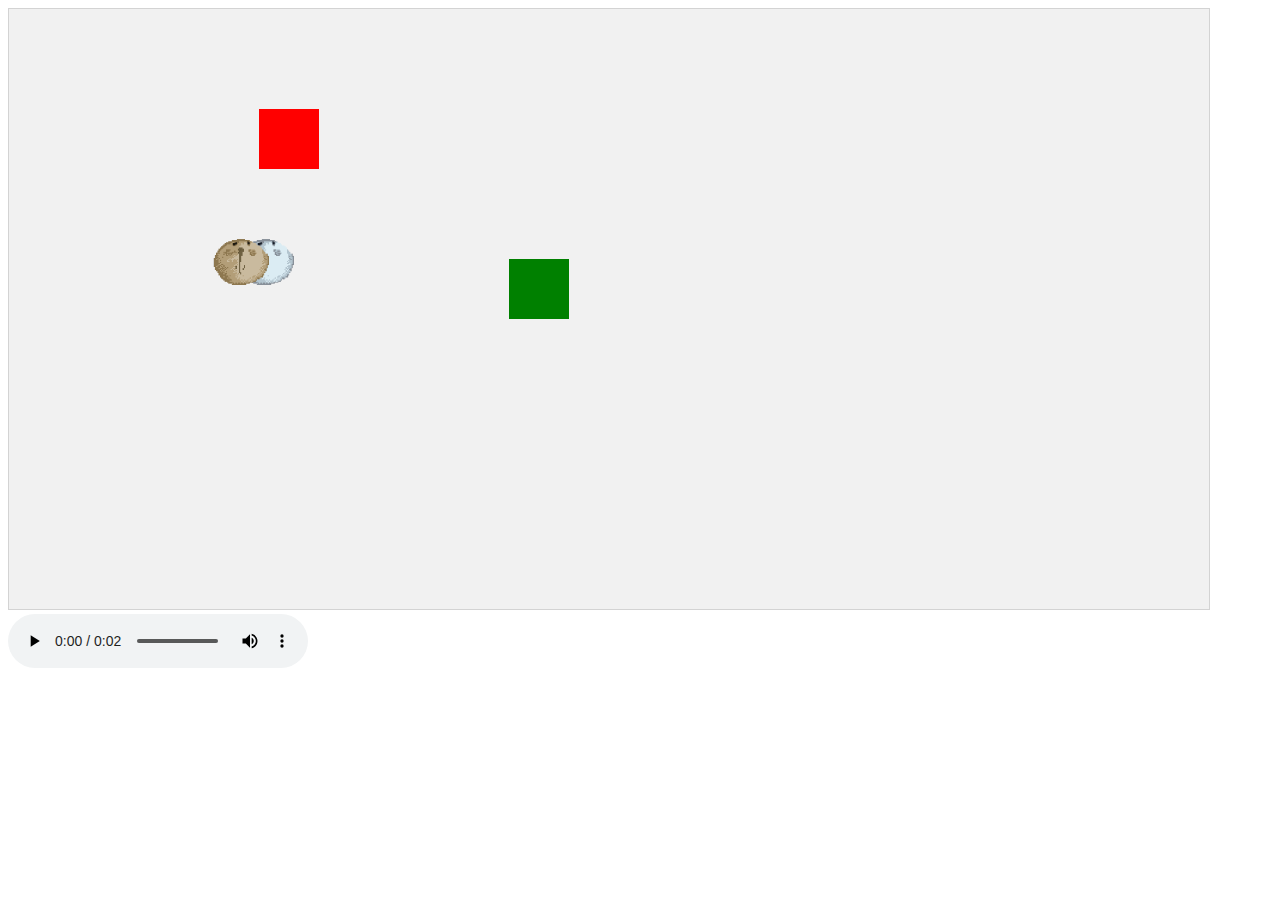
<file: index.html>
<!DOCTYPE html>
<html>
<head>
<meta name="viewport" content="width=device-width, initial-scale=1.0"/>
<style>
canvas {
    border:1px solid #d3d3d3;
    background-color: #f1f1f1;
}
</style>
<script src="js\script.js"></script>
</head>
<body onload="startGame()">
  <audio controls autoplay>
		<source src="audio\audio1.mp3" type="audio/mp3">
		Your browser does not support the audio element.
	</audio>

</body>
</html>
</file>
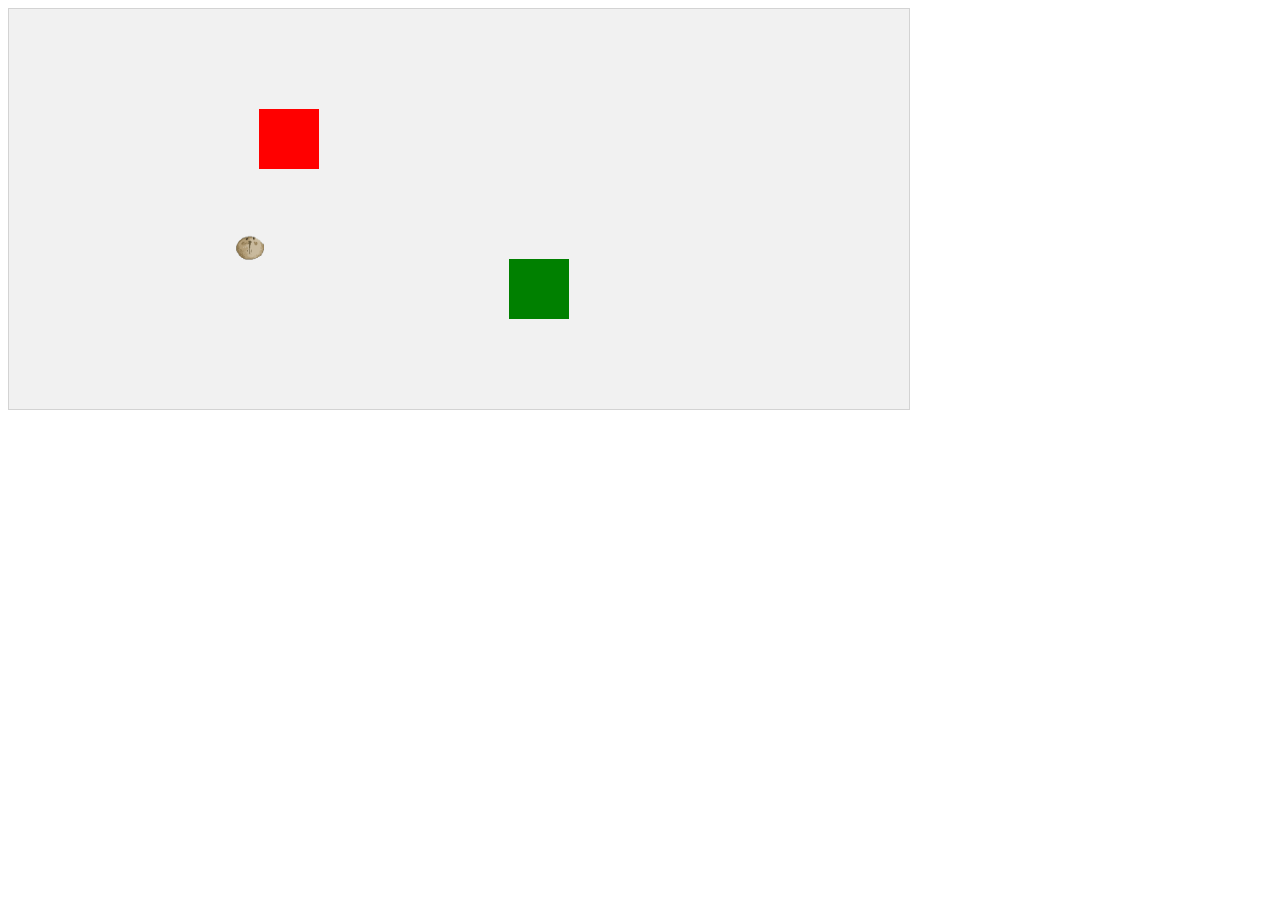
<file: ug.html>
<!DOCTYPE html>
<html>
<head>
<meta name="viewport" content="width=device-width, initial-scale=1.0"/>
<style>
canvas {
    border:1px solid #d3d3d3;
    background-color: #f1f1f1;
}
</style>
</head>
<body onload="startGame()">

<script>
var myGamePiece;
var myGamePiece1;
var myObstacle;
var myObstacle1;

function startGame() {
    myGamePiece = new component(30, 30, "img/hamster.png", 225, 225, "image");
    myGamePiece1 = new component(30, 30, "img/hamster2.png", 225, 225, "image");
    myObstacle = new component(60, 60, "red", 250, 100);
    myObstacle1 = new component(60, 60, "green", 500, 250);
    myGameArea.start();
}

var myGameArea = {
    canvas : document.createElement("canvas"),
    start : function() {
        this.canvas.width = 900;
        this.canvas.height = 400;
        this.context = this.canvas.getContext("2d");
        document.body.insertBefore(this.canvas, document.body.childNodes[0]);
        this.frameNo = 0;
        this.interval = setInterval(updateGameArea, 20);
        window.addEventListener('keydown', function (e) {
            e.preventDefault();
            myGameArea.keys = (myGameArea.keys || []);
            myGameArea.keys[e.keyCode] = (e.type == "keydown");
        })
        window.addEventListener('keyup', function (e) {
            myGameArea.keys[e.keyCode] = (e.type == "keydown");
        })
    },
    stop : function() {
        clearInterval(this.interval);
    },
    clear : function() {
        this.context.clearRect(0, 0, this.canvas.width, this.canvas.height);
    },
      stop : function() {
    clearInterval(this.interval);
  }
}

function component(width, height, color, x, y, type) {

    this.type = type;
    if (type == "image") {
    this.image = new Image();
    this.image.src = color;
  }

    this.width = width;
    this.height = height;
    this.speedX = 0;
    this.speedY = 0;
    this.x = x;
    this.y = y;
    this.update = function() {
        ctx = myGameArea.context;
        if (type == "image") {
      ctx.drawImage(this.image,
        this.x,
        this.y,
        this.width, this.height);
    } else {
      ctx.fillStyle = color;
      ctx.fillRect(this.x, this.y, this.width, this.height);
    }

      /*  ctx.save();
        ctx.translate(this.x, this.y);
        ctx.rotate(this.angle);
        ctx.fillStyle = color;
        ctx.fillRect(this.width / -2, this.height / -2, this.width, this.height);
        ctx.restore();*/
    }
    this.newPos = function() {
        this.x += this.speedX;
        this.y += this.speedY;
    }
    this.crashWith = function(otherobj) {
    var myleft = this.x - (this.width / 2);
    var myright = this.x + (this.width / 2);
    var mytop = this.y - (this.height / 2);
    var mybottom = this.y + (this.height / 2);
    var otherleft = otherobj.x - (otherobj.width / 2);
    var otherright = otherobj.x + (otherobj.width / 2);
    var othertop = otherobj.y - (otherobj.height / 2)
    var otherbottom = otherobj.y + (otherobj.height / 2);
    var crash = true;
    if ((mybottom < othertop) || (mytop > otherbottom) || (myright < otherleft) || (myleft > otherright)) {
      crash = false;
    }
    return crash;
  }


}

function updateGameArea() {

 if (myGamePiece.crashWith(myObstacle)) {
    myGameArea.stop();
  } else if(myGamePiece1.crashWith(myObstacle1))
   {
    myGameArea.stop();
  } else {

    myGameArea.clear();
    myObstacle.update();
    myObstacle1.update();
    myGamePiece1.speedX = 0;
    myGamePiece1.speedY = 0;
    myGamePiece.speedX = 0;
    myGamePiece.speedY = 0;
  }


  if (myGameArea.keys && myGameArea.keys[37]) {myGamePiece.speedX = -4; }
  if (myGameArea.keys && myGameArea.keys[39]) {myGamePiece.speedX = 4; }
  if (myGameArea.keys && myGameArea.keys[38]) {myGamePiece.speedY = -4; }
  if (myGameArea.keys && myGameArea.keys[40]) {myGamePiece.speedY = 4; }
    myGamePiece.newPos();
    myGamePiece.update();


      if (myGameArea.keys && myGameArea.keys[65]) {myGamePiece1.speedX = -4; }
  if (myGameArea.keys && myGameArea.keys[68]) {myGamePiece1.speedX = 4; }
  if (myGameArea.keys && myGameArea.keys[87]) {myGamePiece1.speedY = -4; }
  if (myGameArea.keys && myGameArea.keys[83]) {myGamePiece1.speedY = 4; }
    myGamePiece1.newPos();
    myGamePiece1.update();

}
</script>

</body>
</html>
</file>
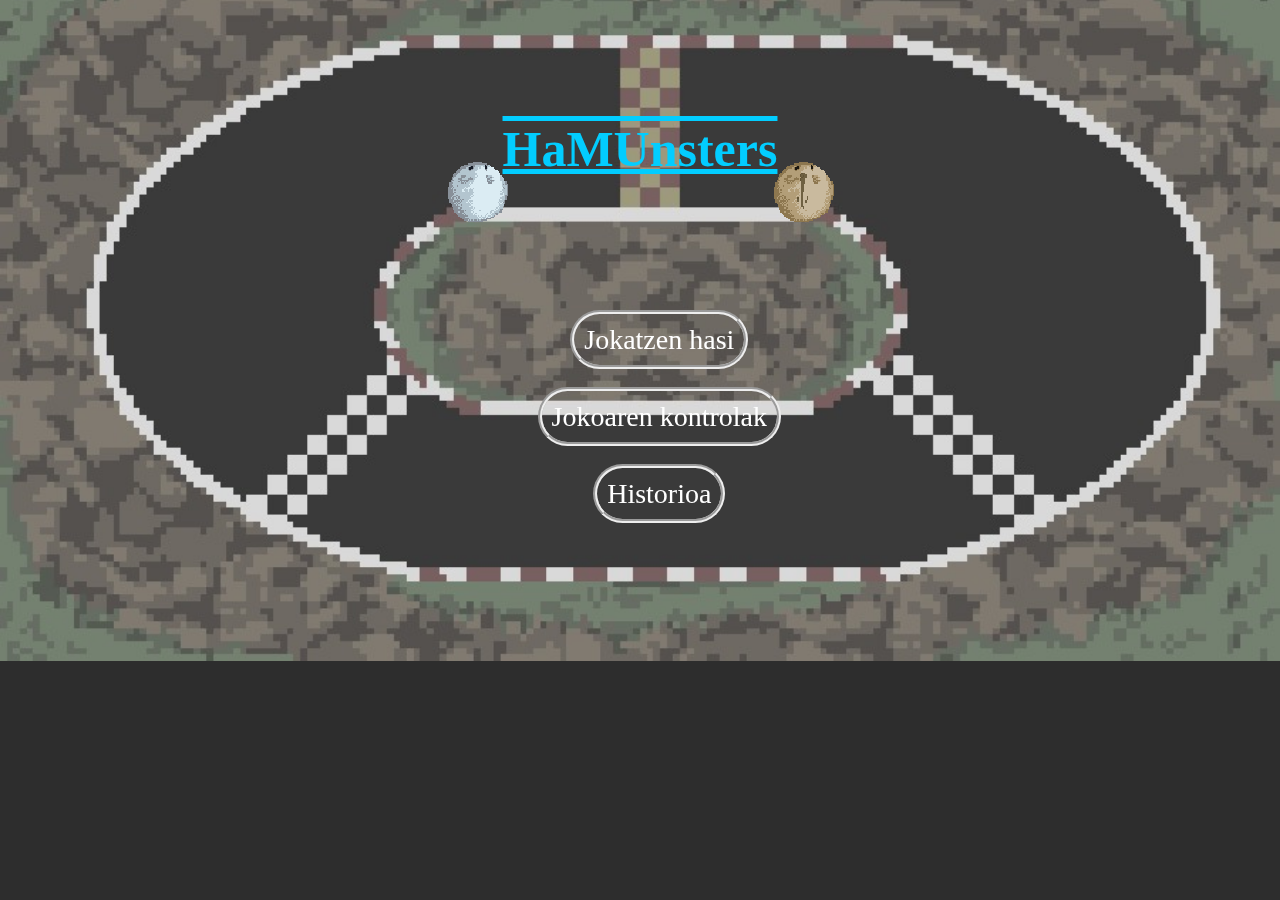
<file: MainPage/MainPage.html>
<!DOCTYPE html>
<html>

<head>
	<title>HaMUnsters</title>
	<link rel="icon" type="image/png" href="../ImagenComun/Favicon.png" />		<!--Favicon-->
	<link rel='stylesheet' type='text/css' href='MainPage.css'>
</head>

<body>
	<div id="title">
		<img id="left" src="Imagen/ham1.png" alt="Coche">
		<h1>HaMUnsters</h1>
		<img id="right" src="Imagen/ham2.png" alt="Coche">
	</div>

	<div id="links">
		<span class="Zeldas"><a href="../Game/Selection/Selection.html">Jokatzen hasi</a></span>
		<span class="Zeldas"><a href="../Controls/Controls.html">Jokoaren kontrolak</a></span>
		<span class="Zeldas"><a href="../ore/Lore.html">Historioa</a></span>
	</div>
</body>
</html>
</file>
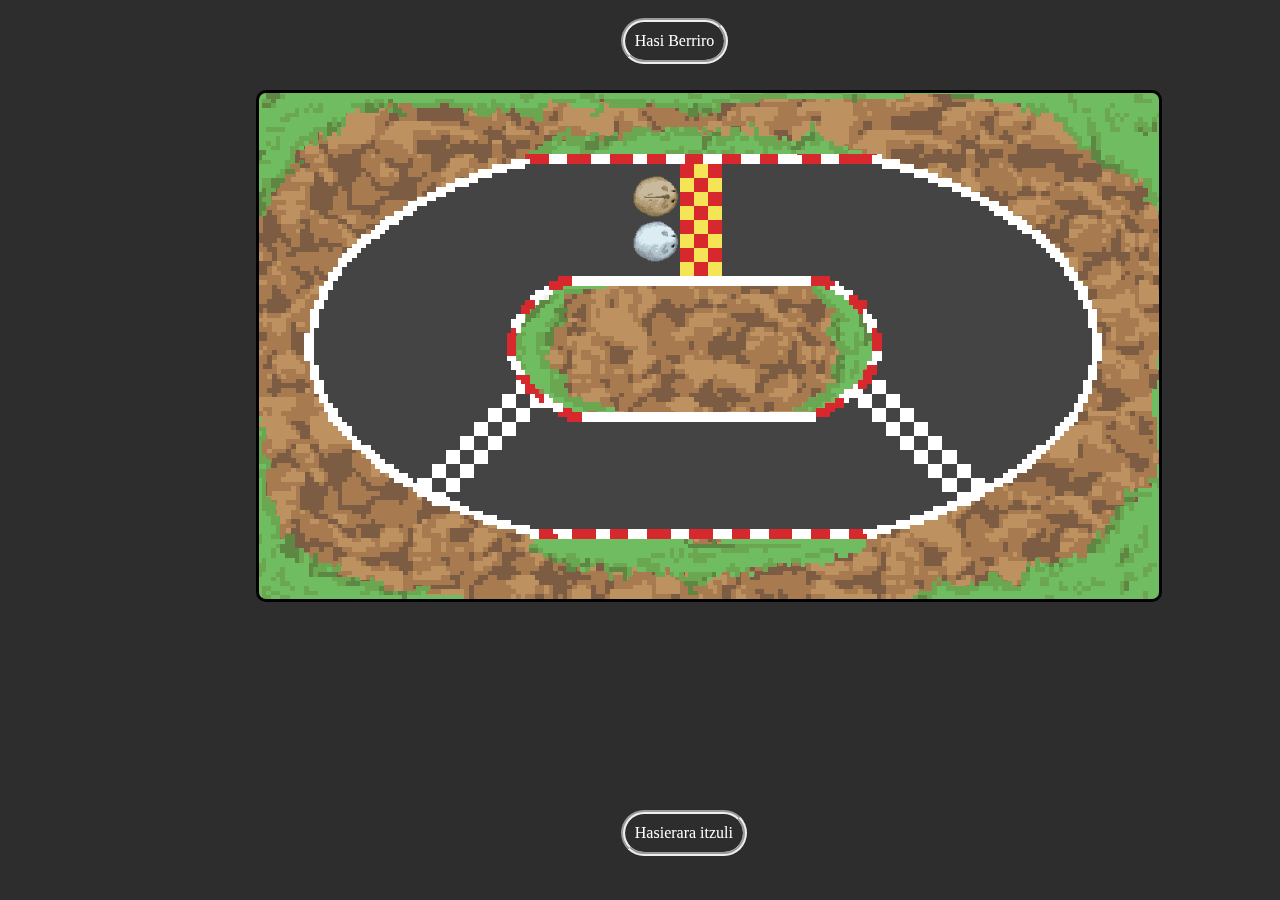
<file: Game/Games/Game.html>
<!DOCTYPE html>
<html>
<head>
	<title>HaMUnsters</title>
	<meta name="viewport" content="width=device-width, initial-scale=1.0"/>
	<link rel="icon" type="image/png" href="../../ImagenComun/Favicon.png" />
<style>
	body {
		background-color: rgb(45, 45, 45);
	}
	
	canvas {
		border: 3px solid black;
		border-radius: 10px;
		position: fixed;
		left: 20%;
		top: 10%;
	}
	
	a#Refress {
		position: fixed;
		left: 48.5%;
		top: 2%;
	}
	
	a#Itxuli {
		position: fixed;
		left: 48.5%;
		top: 90%;
	}
	
	a:link, a:visited {
		color: white;
		text-decoration: none;
		border-style: groove;
		border-width: 4px;
		padding: 10px;
		border-radius: 100px;
		text-align: center;
	}

	a:hover, a:active {
		color: rgb(2, 205, 255);
		text-decoration: none;
		border-width: 6px;
		border-style: groove;
		padding: 7px;
		border-color: rgb(2, 205, 255);
		text-align: center;
	}
		
</style>
</head>
<body onload="startGame()">

<script>

//RATAS
var copito;
var rayas;
//fondo
var myBackground;
//Rectangulos largos
var myObstacleDERECHA;
var myObstacleARRIBA;
var myObstacleIZQUIERDA;
var myObstacleABAJO;

//cuadrados
//abajo izquierda
var abajo1;
var abajo2;
var abajo3;
//abajo derecha
var abajo4;
var abajo5;
var abajo6;
var abajo7;
//arriba izquierda
var arriba0;
var arriba1;
var arriba2;
var arriba3;
//arriba derecha
var arriba4;
var arriba5;
var arriba6;
var arriba7;
//checkpoints y meta
var c1;
var c1kontra;
var c1kontco
var c2;
var c2kont;
var c2kontra;
var c2kontco;
var meta;
var copitokont;
var rayaskont;

function startGame() {



	   
//ratas
    copito = new component(50, 50, "copitoRIGHT.png", 370, 125, "image");
    rayas = new component (50, 50, "rayasRIGHT.png", 370, 80, "image");
	    
//fondo
	   myBackground = new component(900, 506, "circuito.png", 0, 0, "image");
//gravilla
	//rectangulos
    myObstacleDERECHA = new component(900, 50, "transparent", 450, 475);
    myObstacleARRIBA = new component(900, 50, "transparent", 450, -15);
    myObstacleIZQUIERDA = new component(50, 506, "transparent", 875, 225);
    myObstacleABAJO = new component(50, 506, "transparent", -25, 225);
    //cuadrados
    //abajo izq
	abajo0 = new component(100, 75, "transparent", -5, 355);
    abajo1 = new component(100, 75, "transparent", 45, 400);
    abajo2 = new component(100, 75, "transparent", 115, 435);
    abajo3 = new component(100, 75, "transparent", 175, 460);
    //abajo der
    abajo4 = new component(100, 75, "transparent", 710, 460);
    abajo5 = new component(100, 75, "transparent", 750, 435);
    abajo6 = new component(100, 75, "transparent", 795, 400);
    abajo7 = new component(100, 75, "transparent", 840, 355);
    //arriba izq
    arriba0 = new component(100, 75, "transparent", 160, -15);
    arriba1 = new component(100, 75, "transparent", 110, 5);
    arriba2 = new component(100, 75, "transparent", 45, 45);
	arriba3 = new component(100, 75, "transparent", -5, 90);
    //arriba der
    arriba4 = new component(100, 75, "transparent", 660, -15);
    arriba5 = new component(100, 75, "transparent", 690, 5);
    arriba6 = new component(100, 75, "transparent", 785, 45);
    arriba7 = new component(100, 75, "transparent", 850, 95);
    //checkpoints y meta
	c1 = new component(5, 220, "transparent", 225, 350);
	c2 = new component(5, 220, "transparent", 575, 350);
	meta = new component(5, 220, "transparent", 405, 30);
	this.c1kontco = 0;
	this.c1kontra = 0;
	this.c2kontra = 0;
	this.c2kontco = 0;
	copitokont = 0;
	rayaskont = 0;
	
    myGameArea.start();

}

var myGameArea = {
    canvas : document.createElement("canvas"),
    start : function() {
        this.canvas.width = 900;
        this.canvas.height = 506;
        this.context = this.canvas.getContext("2d");
        document.body.insertBefore(this.canvas, document.body.childNodes[0]);
        this.frameNo = 0;
        this.interval = setInterval(updateGameArea, 20);
        window.addEventListener('keydown', function (e) {
            e.preventDefault();
            myGameArea.keys = (myGameArea.keys || []);
            myGameArea.keys[e.keyCode] = (e.type == "keydown");
        })
        window.addEventListener('keyup', function (e) {
            myGameArea.keys[e.keyCode] = (e.type == "keydown");
        })
    },
    stop : function() {
        clearInterval(this.interval);
    },
    clear : function() {
        this.context.clearRect(0, 0, this.canvas.width, this.canvas.height);
    },
      stop : function() {
    clearInterval(this.interval);
  }
}

function component(width, height, color, x, y, type) {

this.type = type;
    if (type == "image") {
    this.image = new Image();
    this.image.src = color;
  }
  
   this.width = width;
    this.height = height;
    this.speedX = 0;
    this.speedY = 0;
    this.x = x;
    this.y = y;
    this.update = function() {
        ctx = myGameArea.context;
        if (type == "image") {
      ctx.drawImage(this.image,
        this.x,
        this.y,
        this.width, this.height);
    } else {
      ctx.fillStyle = color;
      ctx.fillRect(this.x, this.y, this.width, this.height);
    }

     
    }
	
    this.newPos = function() {
        this.x += this.speedX;
        this.y += this.speedY;
    }

      this.crashWith = function(otherobj) {
    var myleft = this.x - (this.width / 2);
    var myright = this.x + (this.width / 2);
    var mytop = this.y - (this.height / 2);
    var mybottom = this.y + (this.height / 2);
    var otherleft = otherobj.x - (otherobj.width / 2);
    var otherright = otherobj.x + (otherobj.width / 2);
    var othertop = otherobj.y - (otherobj.height / 2)
    var otherbottom = otherobj.y + (otherobj.height / 2);
    var crash = true;
    if ((mybottom < othertop) ||
    (mytop > otherbottom) ||
    (myright < otherleft) ||
    (myleft > otherright)) {
      crash = false;
    }
    return crash;
  }


}





function updateGameArea() {

 if (copito.crashWith(myObstacleDERECHA)||copito.crashWith(myObstacleARRIBA)||copito.crashWith(myObstacleIZQUIERDA)||copito.crashWith(myObstacleABAJO)||copito.crashWith(abajo0)||copito.crashWith(abajo1)||copito.crashWith(abajo2)||copito.crashWith(abajo3)||copito.crashWith(abajo4)||copito.crashWith(abajo5)||copito.crashWith(abajo6)||copito.crashWith(abajo7)||copito.crashWith(arriba0)||copito.crashWith(arriba1)||copito.crashWith(arriba2)||copito.crashWith(arriba3)||copito.crashWith(arriba4)||copito.crashWith(arriba5)||copito.crashWith(arriba6)||copito.crashWith(arriba7)){
 

    if (myGameArea.keys && myGameArea.keys[37]) {copito.speedX = 4; 
	copito.image.src = "copitoLEFT.png";}
  if (myGameArea.keys && myGameArea.keys[39]) {copito.speedX = -4; 
  copito.image.src = "copitoRIGHT.png";}
  if (myGameArea.keys && myGameArea.keys[38]) {copito.speedY = 4; 
  copito.image.src = "copitoUP.png";}
  if (myGameArea.keys && myGameArea.keys[40]) {copito.speedY = -4; 
  copito.image.src = "copitoDOWN.png";}
    copito.newPos();
    copito.update();
	
	
   

    }
 if (rayas.crashWith(myObstacleDERECHA)||rayas.crashWith(myObstacleARRIBA)||rayas.crashWith(myObstacleIZQUIERDA)||rayas.crashWith(myObstacleABAJO) ||rayas.crashWith(abajo0)||rayas.crashWith(abajo1)||rayas.crashWith(abajo2)||rayas.crashWith(abajo3)||rayas.crashWith(abajo4)||rayas.crashWith(abajo5)||rayas.crashWith(abajo6)||rayas.crashWith(abajo7)||rayas.crashWith(arriba0)||rayas.crashWith(arriba1)||rayas.crashWith(arriba2)||rayas.crashWith(arriba3)||rayas.crashWith(arriba4)||rayas.crashWith(arriba5)||rayas.crashWith(arriba6)||rayas.crashWith(arriba7)){
 
 	
    if (myGameArea.keys && myGameArea.keys[65]) {rayas.speedX = 4; 
	rayas.image.src = "rayasLEFT.png";}
  if (myGameArea.keys && myGameArea.keys[68]) {rayas.speedX = -4; 
  rayas.image.src = "rayasRIGHT.png";}
  if (myGameArea.keys && myGameArea.keys[87]) {rayas.speedY = 4; 
  rayas.image.src = "rayasUP.png";}
  if (myGameArea.keys && myGameArea.keys[83]) {rayas.speedY = -4; 
  rayas.image.src = "rayasDOWN.png";}
    rayas.newPos();
   	rayas.update();
	
	} 
  
	if (copito.crashWith(c1)){
		this.c1kontco = 1;}
	if (rayas.crashWith(c1)){
		this.c1kontra = 1;}
	if (copito.crashWith(c2)){
		this.c2kontco = 1;}
	if (rayas.crashWith(c2)){
		this.c1kontra = 1;}
	if (copito.crashWith(meta) || rayas.crashWith(meta)){
		if (this.c1kontco == 1 && this.c2kontco == 1){
			this.copitokont++;
			this.c1kontco = 0;
			this.c2kontco = 0;
			}
		if (this.c1kontra == 1 && this.c2kontra == 1){
			this.rayaskont++;
			this.c1kontra = 0;
			this.c2kontra = 0;
			}
		
		}
	if(rayaskont == 3 || copitokont == 3){
		myGameArea.stop(); }
		
 
  myGameArea.clear();
	
    //fondo
	myBackground.newPos();
	myBackground.update();
    //rectangulos
    myObstacleDERECHA.update();
    myObstacleARRIBA.update();
    myObstacleIZQUIERDA.update();
    myObstacleABAJO.update();
    //cuadrados
	abajo0.update();
    abajo1.update();
    abajo2.update();
    abajo3.update();
	abajo4.update();
    abajo5.update();
    abajo6.update();
    abajo7.update();
	arriba0.update();
    arriba1.update();
    arriba2.update();
    arriba3.update();
	arriba4.update();
    arriba5.update();
    arriba6.update();
    arriba7.update();
    //ratas
    copito.moveAngle = 0;
    copito.speed = 0;
    rayas.moveAngle = 0;
    rayas.speed = 0;
 	rayas.speedX = 0;
 	rayas.speedY = 0;
    copito.speedX = 0;
   	copito.speedY = 0;
	//checkpoints y meta
	c1.update();
	c2.update();
	meta.update();





    if (myGameArea.keys && myGameArea.keys[37]) {copito.speedX = -7; 
	copito.image.src = "copitoLEFT.png";}
  if (myGameArea.keys && myGameArea.keys[39]) {copito.speedX = 7; 
  copito.image.src = "copitoRIGHT.png";}
  if (myGameArea.keys && myGameArea.keys[38]) {copito.speedY = -6; 
  copito.image.src = "copitoUP.png";}
  if (myGameArea.keys && myGameArea.keys[40]) {copito.speedY = 6; 
  copito.image.src = "copitoDOWN.png";}
    copito.newPos();
    copito.update();


      if (myGameArea.keys && myGameArea.keys[65]) {rayas.speedX = -7; 
	  rayas.image.src = "rayasLEFT.png";}
  if (myGameArea.keys && myGameArea.keys[68]) {rayas.speedX = 7; 
  rayas.image.src = "rayasRIGHT.png";}
  if (myGameArea.keys && myGameArea.keys[87]) {rayas.speedY = -6; 
  rayas.image.src = "rayasUP.png";}
  if (myGameArea.keys && myGameArea.keys[83]) {rayas.speedY = 6; 
  rayas.image.src = "rayasDOWN.png";}
    rayas.newPos();
    rayas.update();
  }
</script>

	<a id="Refress" href="Game.html">Hasi Berriro</a>
	<a id="Itxuli" href="../Selection/Selection.html">Hasierara itzuli</a>

</body>
</html>
</file>
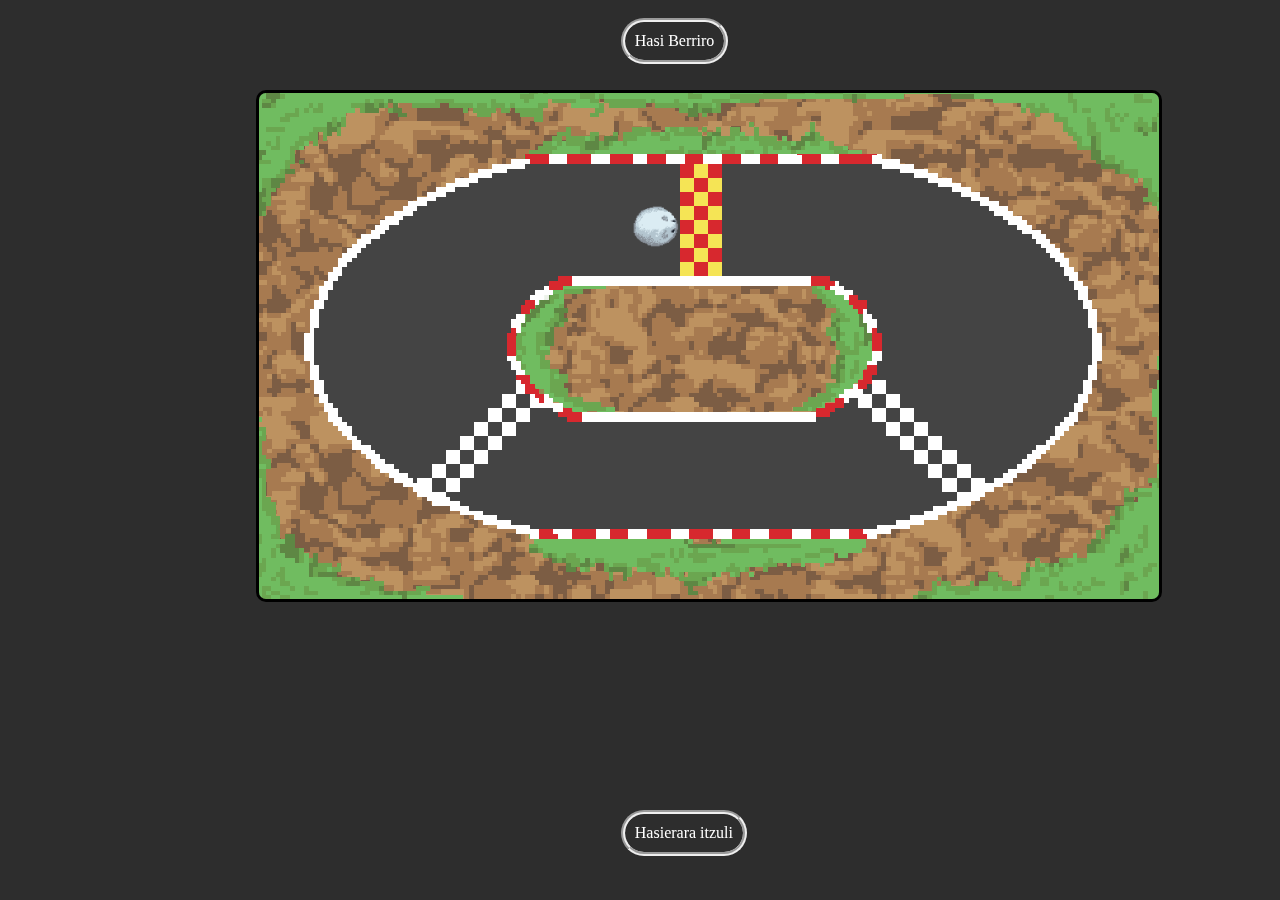
<file: Game/Games/GameSolo.html>
<!DOCTYPE html>
<html>
<head>
	<title>HaMUnsters</title>
	<meta name="viewport" content="width=device-width, initial-scale=1.0"/>
	<link rel="icon" type="image/png" href="../../ImagenComun/Favicon.png" />
<style>
	body {
		background-color: rgb(45, 45, 45);
	}
	
	canvas {
		border: 3px solid black;
		border-radius: 10px;
		position: fixed;
		left: 20%;
		top: 10%;
	}
	
	a#Refress {
		position: fixed;
		left: 48.5%;
		top: 2%;
	}
	
	a#Itxuli {
		position: fixed;
		left: 48.5%;
		top: 90%;
	}
	
	a:link, a:visited {
		color: white;
		text-decoration: none;
		border-style: groove;
		border-width: 4px;
		padding: 10px;
		border-radius: 100px;
		text-align: center;
	}

	a:hover, a:active {
		color: rgb(2, 205, 255);
		text-decoration: none;
		border-width: 6px;
		border-style: groove;
		padding: 7px;
		border-color: rgb(2, 205, 255);
		text-align: center;
	}
		
</style>
</head>
<body onload="startGame()">

<script>

//RATAS
var copito;

//fondo
var myBackground;
//Rectangulos largos
var myObstacleDERECHA;
var myObstacleARRIBA;
var myObstacleIZQUIERDA;
var myObstacleABAJO;

//cuadrados
//abajo izquierda
var abajo1;
var abajo2;
var abajo3;
//abajo derecha
var abajo4;
var abajo5;
var abajo6;
var abajo7;
//arriba izquierda
var arriba0;
var arriba1;
var arriba2;
var arriba3;
//arriba derecha
var arriba4;
var arriba5;
var arriba6;
var arriba7;
//checkpoints y meta
var c1;
var c1kont;
var c2;
var c2kont;
var meta;
var metakont;
var copitokont;

function startGame() {



	   
//ratas
    copito = new component(50, 50, "copitoRIGHT.png", 370, 110, "image");
   
	    
//fondo
	   myBackground = new component(900, 506, "circuito.png", 0, 0, "image");
//gravilla
	//rectangulos
    myObstacleDERECHA = new component(900, 50, "transparent", 450, 475);
    myObstacleARRIBA = new component(900, 50, "transparent", 450, -15);
    myObstacleIZQUIERDA = new component(50, 506, "transparent", 875, 225);
    myObstacleABAJO = new component(50, 506, "transparent", -25, 225);
    //cuadrados
    //abajo izq
	abajo0 = new component(100, 75, "transparent", -5, 355);
    abajo1 = new component(100, 75, "transparent", 45, 400);
    abajo2 = new component(100, 75, "transparent", 115, 435);
    abajo3 = new component(100, 75, "transparent", 175, 460);
    //abajo der
    abajo4 = new component(100, 75, "transparent", 710, 460);
    abajo5 = new component(100, 75, "transparent", 750, 435);
    abajo6 = new component(100, 75, "transparent", 795, 400);
    abajo7 = new component(100, 75, "transparent", 840, 355);
    //arriba izq
    arriba0 = new component(100, 75, "transparent", 160, -15);
    arriba1 = new component(100, 75, "transparent", 110, 5);
    arriba2 = new component(100, 75, "transparent", 45, 45);
	arriba3 = new component(100, 75, "transparent", -5, 90);
    //arriba der
    arriba4 = new component(100, 75, "transparent", 660, -15);
    arriba5 = new component(100, 75, "transparent", 690, 5);
    arriba6 = new component(100, 75, "transparent", 785, 45);
    arriba7 = new component(100, 75, "transparent", 850, 95);
     //checkpoints y meta
	c1 = new component(5, 220, "transparent", 225, 350);
	c2 = new component(5, 220, "transparent", 575, 350);
	meta = new component(5, 220, "transparent", 405, 30);
	c1kont = 0;
	c2kont = 0;
	metakont = 0;
	copitokont = 0;
	rayaskont = 0;
	
    myGameArea.start();

}

var myGameArea = {
    canvas : document.createElement("canvas"),
    start : function() {
        this.canvas.width = 900;
        this.canvas.height = 506;
        this.context = this.canvas.getContext("2d");
        document.body.insertBefore(this.canvas, document.body.childNodes[0]);
        this.frameNo = 0;
        this.interval = setInterval(updateGameArea, 20);
        window.addEventListener('keydown', function (e) {
            e.preventDefault();
            myGameArea.keys = (myGameArea.keys || []);
            myGameArea.keys[e.keyCode] = (e.type == "keydown");
        })
        window.addEventListener('keyup', function (e) {
            myGameArea.keys[e.keyCode] = (e.type == "keydown");
        })
    },
    stop : function() {
        clearInterval(this.interval);
    },
    clear : function() {
        this.context.clearRect(0, 0, this.canvas.width, this.canvas.height);
    },
      stop : function() {
    clearInterval(this.interval);
  }
}

function component(width, height, color, x, y, type) {

this.type = type;
    if (type == "image") {
    this.image = new Image();
    this.image.src = color;
  }
  
   this.width = width;
    this.height = height;
    this.speedX = 0;
    this.speedY = 0;
    this.x = x;
    this.y = y;
    this.update = function() {
        ctx = myGameArea.context;
        if (type == "image") {
      ctx.drawImage(this.image,
        this.x,
        this.y,
        this.width, this.height);
    } else {
      ctx.fillStyle = color;
      ctx.fillRect(this.x, this.y, this.width, this.height);
    }

     
    }
	
    this.newPos = function() {
        this.x += this.speedX;
        this.y += this.speedY;
    }

      this.crashWith = function(otherobj) {
    var myleft = this.x - (this.width / 2);
    var myright = this.x + (this.width / 2);
    var mytop = this.y - (this.height / 2);
    var mybottom = this.y + (this.height / 2);
    var otherleft = otherobj.x - (otherobj.width / 2);
    var otherright = otherobj.x + (otherobj.width / 2);
    var othertop = otherobj.y - (otherobj.height / 2)
    var otherbottom = otherobj.y + (otherobj.height / 2);
    var crash = true;
    if ((mybottom < othertop) ||
    (mytop > otherbottom) ||
    (myright < otherleft) ||
    (myleft > otherright)) {
      crash = false;
    }
    return crash;
  }


}

function updateGameArea() {

 if (copito.crashWith(myObstacleDERECHA)||copito.crashWith(myObstacleARRIBA)||copito.crashWith(myObstacleIZQUIERDA)||copito.crashWith(myObstacleABAJO)||copito.crashWith(abajo0)||copito.crashWith(abajo1)||copito.crashWith(abajo2)||copito.crashWith(abajo3)||copito.crashWith(abajo4)||copito.crashWith(abajo5)||copito.crashWith(abajo6)||copito.crashWith(abajo7)||copito.crashWith(arriba0)||copito.crashWith(arriba1)||copito.crashWith(arriba2)||copito.crashWith(arriba3)||copito.crashWith(arriba4)||copito.crashWith(arriba5)||copito.crashWith(arriba6)||copito.crashWith(arriba7)){
 

    if (myGameArea.keys && myGameArea.keys[37]) {copito.speedX = 4; 
	copito.image.src = "copitoLEFT.png";}
  if (myGameArea.keys && myGameArea.keys[39]) {copito.speedX = -4; 
  copito.image.src = "copitoRIGHT.png";}
  if (myGameArea.keys && myGameArea.keys[38]) {copito.speedY = 4; 
  copito.image.src = "copitoUP.png";}
  if (myGameArea.keys && myGameArea.keys[40]) {copito.speedY = -4; 
  copito.image.src = "copitoDOWN.png";}
    copito.newPos();
    copito.update();
	
	
   

    }
	
	if (copito.crashWith(c1)){
		this.c1kont = 1;}
	if (copito.crashWith(c2)){
		this.c2kont = 1;}
	if (copito.crashWith(meta) && (this.c1kont == 1 && this.c2kont == 1)){
		this.metakont++;
		copitokont++;
		this.c1kont = 0;
		this.c2kont = 0;
		}
	if(copito.crashWith(meta) && metakont == 3){
		myGameArea.stop(); }
		
 
  myGameArea.clear();
	
    //fondo
	myBackground.newPos();
	myBackground.update();
    //rectangulos
    myObstacleDERECHA.update();
    myObstacleARRIBA.update();
    myObstacleIZQUIERDA.update();
    myObstacleABAJO.update();
    //cuadrados
	abajo0.update();
    abajo1.update();
    abajo2.update();
    abajo3.update();
	abajo4.update();
    abajo5.update();
    abajo6.update();
    abajo7.update();
	arriba0.update();
    arriba1.update();
    arriba2.update();
    arriba3.update();
	arriba4.update();
    arriba5.update();
    arriba6.update();
    arriba7.update();
    //ratas
    copito.moveAngle = 0;
    copito.speed = 0;
    copito.speedX = 0;
   	copito.speedY = 0;
	//checkpoints y meta
	c1.update();
	c2.update();
	meta.update();




    if (myGameArea.keys && myGameArea.keys[37]) {copito.speedX = -7; 
	copito.image.src = "copitoLEFT.png";}
  if (myGameArea.keys && myGameArea.keys[39]) {copito.speedX = 7; 
  copito.image.src = "copitoRIGHT.png";}
  if (myGameArea.keys && myGameArea.keys[38]) {copito.speedY = -6; 
  copito.image.src = "copitoUP.png";}
  if (myGameArea.keys && myGameArea.keys[40]) {copito.speedY = 6; 
  copito.image.src = "copitoDOWN.png";}
    copito.newPos();
    copito.update();

}
   
</script>

	<a id="Refress" href="GameSolo.html">Hasi Berriro</a>
	<a id="Itxuli" href="../Selection/Selection.html">Hasierara itzuli</a>

</body>
</html>
</file>
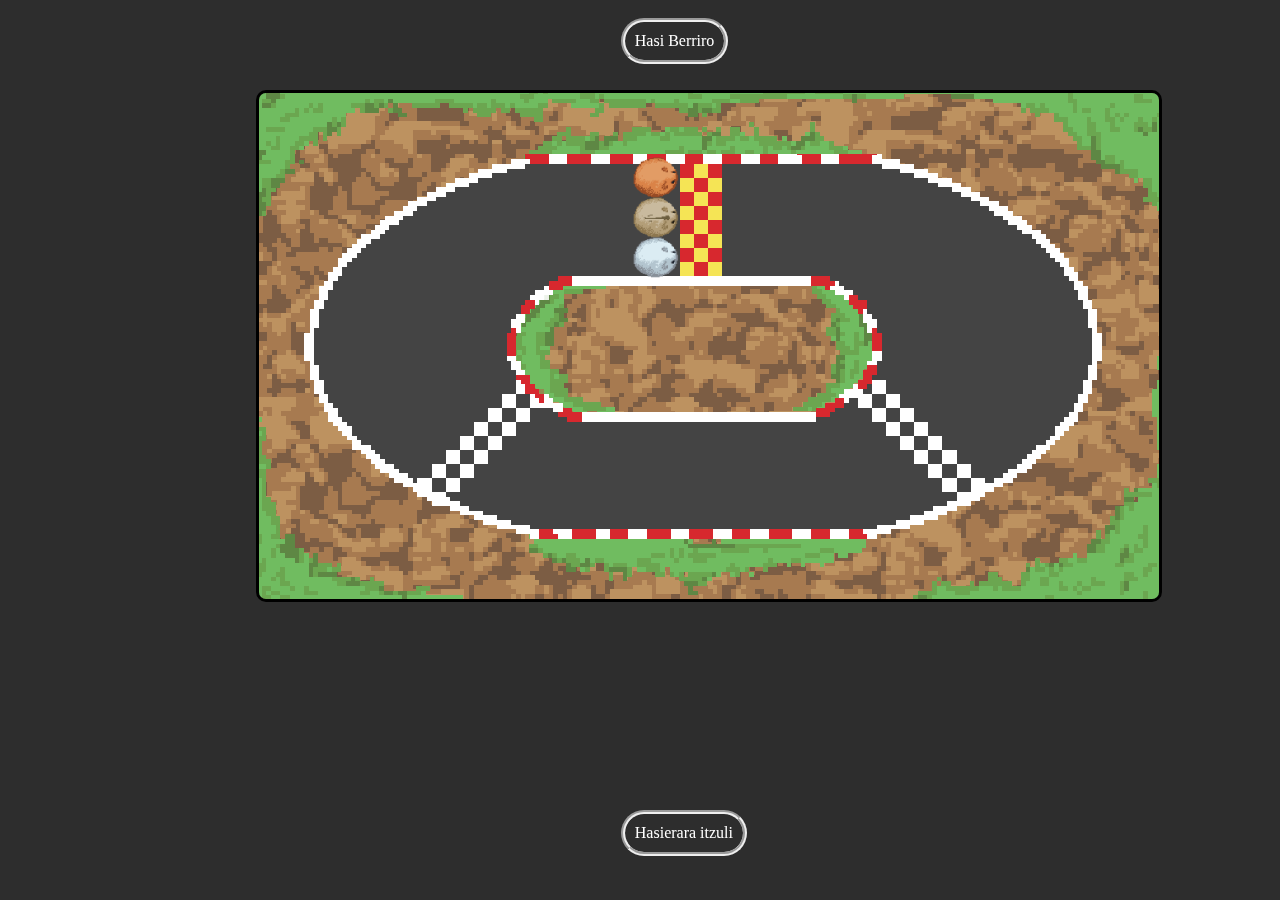
<file: Game/Games/GameThree.html>
<!DOCTYPE html>
<html>
<head>
	<title>HaMUnsters</title>
	<meta name="viewport" content="width=device-width, initial-scale=1.0"/>
	<link rel="icon" type="image/png" href="../../ImagenComun/Favicon.png" />
<style>
	body {
		background-color: rgb(45, 45, 45);
	}
	
	canvas {
		border: 3px solid black;
		border-radius: 10px;
		position: fixed;
		left: 20%;
		top: 10%;
	}
	
	a#Refress {
		position: fixed;
		left: 48.5%;
		top: 2%;
	}
	
	a#Itxuli {
		position: fixed;
		left: 48.5%;
		top: 90%;
	}
	
	a:link, a:visited {
		color: white;
		text-decoration: none;
		border-style: groove;
		border-width: 4px;
		padding: 10px;
		border-radius: 100px;
		text-align: center;
	}

	a:hover, a:active {
		color: rgb(2, 205, 255);
		text-decoration: none;
		border-width: 6px;
		border-style: groove;
		padding: 7px;
		border-color: rgb(2, 205, 255);
		text-align: center;
	}
		
</style>
</head>
<body onload="startGame()">

<script>

//RATAS
var copito;
var rayas;
var canelon;
//fondo
var myBackground;
//Rectangulos largos
var myObstacleDERECHA;
var myObstacleARRIBA;
var myObstacleIZQUIERDA;
var myObstacleABAJO;

//cuadrados
//abajo izquierda
var abajo1;
var abajo2;
var abajo3;
//abajo derecha
var abajo4;
var abajo5;
var abajo6;
var abajo7;
//arriba izquierda
var arriba0;
var arriba1;
var arriba2;
var arriba3;
//arriba derecha
var arriba4;
var arriba5;
var arriba6;
var arriba7;
//checkpoints y meta
var c1;
var c1kontco;
var c1kontra;
var c2kontra;
var c2kontco;
var c1kontca;
var c2kontca;
var c2;
var meta;
var copitokont;
var rayaskont;
var canelonkont;

function startGame() {



	   
//ratas
    copito = new component(50, 50, "copitoRIGHT.png", 370, 141, "image");
    rayas = new component (50, 50, "rayasRIGHT.png", 370, 101, "image");
	canelon = new component (50, 50, "canelonRIGHT.png", 370, 61, "image");
//fondo
	   myBackground = new component(900, 506, "circuito.png", 0, 0, "image");
//gravilla
	//rectangulos
    myObstacleDERECHA = new component(900, 50, "transparent", 450, 475);
    myObstacleARRIBA = new component(900, 50, "transparent", 450, -15);
    myObstacleIZQUIERDA = new component(50, 506, "transparent", 875, 225);
    myObstacleABAJO = new component(50, 506, "transparent", -25, 225);
    //cuadrados
    //abajo izq
	abajo0 = new component(100, 75, "transparent", -5, 355);
    abajo1 = new component(100, 75, "transparent", 45, 400);
    abajo2 = new component(100, 75, "transparent", 115, 435);
    abajo3 = new component(100, 75, "transparent", 175, 460);
    //abajo der
    abajo4 = new component(100, 75, "transparent", 710, 460);
    abajo5 = new component(100, 75, "transparent", 750, 435);
    abajo6 = new component(100, 75, "transparent", 795, 400);
    abajo7 = new component(100, 75, "transparent", 840, 355);
    //arriba izq
    arriba0 = new component(100, 75, "transparent", 160, -15);
    arriba1 = new component(100, 75, "transparent", 110, 5);
    arriba2 = new component(100, 75, "transparent", 45, 45);
	arriba3 = new component(100, 75, "transparent", -5, 90);
    //arriba der
    arriba4 = new component(100, 75, "transparent", 660, -15);
    arriba5 = new component(100, 75, "transparent", 690, 5);
    arriba6 = new component(100, 75, "transparent", 785, 45);
    arriba7 = new component(100, 75, "transparent", 850, 95);
     //checkpoints y meta
	c1 = new component(5, 220, "transparent", 225, 350);
	c2 = new component(5, 220, "transparent", 575, 350);
	meta = new component(5, 220, "transparent", 405, 30);
	this.c1kontco = 0;
	this.c1kontra = 0;
	this.c2kontra = 0;
	this.c2kontco = 0;
	this.c1kontca = 0;
	this.c2kontca = 0;
	copitokont = 0;
	rayaskont = 0;
	canelonkont=0;
	
    myGameArea.start();

}

var myGameArea = {
    canvas : document.createElement("canvas"),
    start : function() {
        this.canvas.width = 900;
        this.canvas.height = 506;
        this.context = this.canvas.getContext("2d");
        document.body.insertBefore(this.canvas, document.body.childNodes[0]);
        this.frameNo = 0;
        this.interval = setInterval(updateGameArea, 20);
        window.addEventListener('keydown', function (e) {
            e.preventDefault();
            myGameArea.keys = (myGameArea.keys || []);
            myGameArea.keys[e.keyCode] = (e.type == "keydown");
        })
        window.addEventListener('keyup', function (e) {
            myGameArea.keys[e.keyCode] = (e.type == "keydown");
        })
    },
    stop : function() {
        clearInterval(this.interval);
    },
    clear : function() {
        this.context.clearRect(0, 0, this.canvas.width, this.canvas.height);
    },
      stop : function() {
    clearInterval(this.interval);
  }
}

function component(width, height, color, x, y, type) {

this.type = type;
    if (type == "image") {
    this.image = new Image();
    this.image.src = color;
  }
  
   this.width = width;
    this.height = height;
    this.speedX = 0;
    this.speedY = 0;
    this.x = x;
    this.y = y;
    this.update = function() {
        ctx = myGameArea.context;
        if (type == "image") {
      ctx.drawImage(this.image,
        this.x,
        this.y,
        this.width, this.height);
    } else {
      ctx.fillStyle = color;
      ctx.fillRect(this.x, this.y, this.width, this.height);
    }

     
    }
	
    this.newPos = function() {
        this.x += this.speedX;
        this.y += this.speedY;
    }

      this.crashWith = function(otherobj) {
    var myleft = this.x - (this.width / 2);
    var myright = this.x + (this.width / 2);
    var mytop = this.y - (this.height / 2);
    var mybottom = this.y + (this.height / 2);
    var otherleft = otherobj.x - (otherobj.width / 2);
    var otherright = otherobj.x + (otherobj.width / 2);
    var othertop = otherobj.y - (otherobj.height / 2)
    var otherbottom = otherobj.y + (otherobj.height / 2);
    var crash = true;
    if ((mybottom < othertop) ||
    (mytop > otherbottom) ||
    (myright < otherleft) ||
    (myleft > otherright)) {
      crash = false;
    }
    return crash;
  }


}

function updateGameArea() {

 if (copito.crashWith(myObstacleDERECHA)||copito.crashWith(myObstacleARRIBA)||copito.crashWith(myObstacleIZQUIERDA)||copito.crashWith(myObstacleABAJO)||copito.crashWith(abajo0)||copito.crashWith(abajo1)||copito.crashWith(abajo2)||copito.crashWith(abajo3)||copito.crashWith(abajo4)||copito.crashWith(abajo5)||copito.crashWith(abajo6)||copito.crashWith(abajo7)||copito.crashWith(arriba0)||copito.crashWith(arriba1)||copito.crashWith(arriba2)||copito.crashWith(arriba3)||copito.crashWith(arriba4)||copito.crashWith(arriba5)||copito.crashWith(arriba6)||copito.crashWith(arriba7)){
 

    if (myGameArea.keys && myGameArea.keys[37]) {copito.speedX = 4; 
	copito.image.src = "copitoLEFT.png";}
  if (myGameArea.keys && myGameArea.keys[39]) {copito.speedX = -4; 
  copito.image.src = "copitoRIGHT.png";}
  if (myGameArea.keys && myGameArea.keys[38]) {copito.speedY = 4; 
  copito.image.src = "copitoUP.png";}
  if (myGameArea.keys && myGameArea.keys[40]) {copito.speedY = -4; 
  copito.image.src = "copitoDOWN.png";}
    copito.newPos();
    copito.update();
	
	
   

    }
 if (rayas.crashWith(myObstacleDERECHA)||rayas.crashWith(myObstacleARRIBA)||rayas.crashWith(myObstacleIZQUIERDA)||rayas.crashWith(myObstacleABAJO) ||rayas.crashWith(abajo0)||rayas.crashWith(abajo1)||rayas.crashWith(abajo2)||rayas.crashWith(abajo3)||rayas.crashWith(abajo4)||rayas.crashWith(abajo5)||rayas.crashWith(abajo6)||rayas.crashWith(abajo7)||rayas.crashWith(arriba0)||rayas.crashWith(arriba1)||rayas.crashWith(arriba2)||rayas.crashWith(arriba3)||rayas.crashWith(arriba4)||rayas.crashWith(arriba5)||rayas.crashWith(arriba6)||rayas.crashWith(arriba7)){
 
 	
    if (myGameArea.keys && myGameArea.keys[65]) {rayas.speedX = 4; 
	rayas.image.src = "rayasLEFT.png";}
  if (myGameArea.keys && myGameArea.keys[68]) {rayas.speedX = -4; 
  rayas.image.src = "rayasRIGHT.png";}
  if (myGameArea.keys && myGameArea.keys[87]) {rayas.speedY = 4; 
  rayas.image.src = "rayasUP.png";}
  if (myGameArea.keys && myGameArea.keys[83]) {rayas.speedY = -4; 
  rayas.image.src = "rayasDOWN.png";}
  
    rayas.newPos();
   	rayas.update();

  
  } 
  
   if (canelon.crashWith(myObstacleDERECHA)||canelon.crashWith(myObstacleARRIBA)||canelon.crashWith(myObstacleIZQUIERDA)||canelon.crashWith(myObstacleABAJO) ||canelon.crashWith(abajo0)||canelon.crashWith(abajo1)||canelon.crashWith(abajo2)||canelon.crashWith(abajo3)||canelon.crashWith(abajo4)||canelon.crashWith(abajo5)||canelon.crashWith(abajo6)||canelon.crashWith(abajo7)||canelon.crashWith(arriba0)||canelon.crashWith(arriba1)||canelon.crashWith(arriba2)||canelon.crashWith(arriba3)||canelon.crashWith(arriba4)||canelon.crashWith(arriba5)||canelon.crashWith(arriba6)||canelon.crashWith(arriba7)){
 
 	
   if (myGameArea.keys && myGameArea.keys[74]) {canelon.speedX = 4; 
	canelon.image.src = "canelonLEFT.png";}
  if (myGameArea.keys && myGameArea.keys[76]) {canelon.speedX = -4; 
  canelon.image.src = "canelonRIGHT.png";}
  if (myGameArea.keys && myGameArea.keys[73]) {canelon.speedY = 4; 
  canelon.image.src = "canelonUP.png";}
  if (myGameArea.keys && myGameArea.keys[75]) {canelon.speedY = -4; 
  canelon.image.src = "canelonDOWN.png";}
  
    canelon.newPos();
   	canelon.update();

  
  }
  
  	if (copito.crashWith(c1)){
		this.c1kontco = 1;}
	if (rayas.crashWith(c1)){
		this.c1kontra = 1;}
	if (canelon.crashWith(c1)){
		this.c1kontca = 1;}
	if (copito.crashWith(c2)){
		this.c2kontco = 1;}
	if (rayas.crashWith(c2)){
		this.c2kontra = 1;}
	if (canelon.crashWith(c2)){
		this.c2kontca = 1;}
	if (copito.crashWith(meta) || rayas.crashWith(meta) || canelon.crashWith(meta)){
		if (this.c1kontco == 1 && this.c2kontco == 1){
			this.copitokont++;
			this.c1kontco = 0;
			this.c2kontco = 0;
			}
		if (this.c1kontra == 1 && this.c2kontra == 1){
			this.rayaskont++;
			this.c1kontra = 0;
			this.c2kontra = 0;
			}
			if (this.c1kontca == 1 && this.c2kontca == 1){
			this.canelonkont++;
			this.c1kontca = 0;
			this.c2kontca = 0;}
		}
	if(rayaskont == 3 || copitokont == 3){
		myGameArea.stop(); }
		
	if(rayaskont == 3 || copitokont == 3){
		myGameArea.stop(); }
		
    myGameArea.clear();
	
    //fondo
	myBackground.newPos();
	myBackground.update();
    //rectangulos
    myObstacleDERECHA.update();
    myObstacleARRIBA.update();
    myObstacleIZQUIERDA.update();
    myObstacleABAJO.update();
    //cuadrados
	abajo0.update();
    abajo1.update();
    abajo2.update();
    abajo3.update();
	abajo4.update();
    abajo5.update();
    abajo6.update();
    abajo7.update();
	arriba0.update();
    arriba1.update();
    arriba2.update();
    arriba3.update();
	arriba4.update();
    arriba5.update();
    arriba6.update();
    arriba7.update();
    //ratas
    rayas.moveAngle = 0;
    rayas.speed = 0;
 	rayas.speedX = 0;
 	rayas.speedY = 0;
	copito.moveAngle = 0;
    copito.speed = 0;
    copito.speedX = 0;
   	copito.speedY = 0;
	canelon.moveAngle = 0;
    canelon.speed = 0;
    canelon.speedX = 0;
   	canelon.speedY = 0;
	//checkpoints y meta
	c1.update();
	c2.update();
	meta.update();




    if (myGameArea.keys && myGameArea.keys[37]) {copito.speedX = -7; 
	copito.image.src = "copitoLEFT.png";}
  if (myGameArea.keys && myGameArea.keys[39]) {copito.speedX = 7; 
  copito.image.src = "copitoRIGHT.png";}
  if (myGameArea.keys && myGameArea.keys[38]) {copito.speedY = -6; 
  copito.image.src = "copitoUP.png";}
  if (myGameArea.keys && myGameArea.keys[40]) {copito.speedY = 6; 
  copito.image.src = "copitoDOWN.png";}
    copito.newPos();
    copito.update();


      if (myGameArea.keys && myGameArea.keys[65]) {rayas.speedX = -7; 
	  rayas.image.src = "rayasLEFT.png";}
  if (myGameArea.keys && myGameArea.keys[68]) {rayas.speedX = 7; 
  rayas.image.src = "rayasRIGHT.png";}
  if (myGameArea.keys && myGameArea.keys[87]) {rayas.speedY = -6; 
  rayas.image.src = "rayasUP.png";}
  if (myGameArea.keys && myGameArea.keys[83]) {rayas.speedY = 6; 
  rayas.image.src = "rayasDOWN.png";}
    rayas.newPos();
    rayas.update();
	
	if (myGameArea.keys && myGameArea.keys[74]) {canelon.speedX = -7; 
	canelon.image.src = "canelonLEFT.png";}
  if (myGameArea.keys && myGameArea.keys[76]) {canelon.speedX = 7; 
  canelon.image.src = "canelonRIGHT.png";}
  if (myGameArea.keys && myGameArea.keys[73]) {canelon.speedY = -6; 
  canelon.image.src = "canelonUP.png";}
  if (myGameArea.keys && myGameArea.keys[75]) {canelon.speedY = 6; 
  canelon.image.src = "canelonDOWN.png";}
  
    canelon.newPos();
   	canelon.update();
  }
  
 </script>

	<a id="Refress" href="GameThree.html">Hasi Berriro</a>
	<a id="Itxuli" href="../Selection/Selection.html">Hasierara itzuli</a>

</body>
</html>
</file>
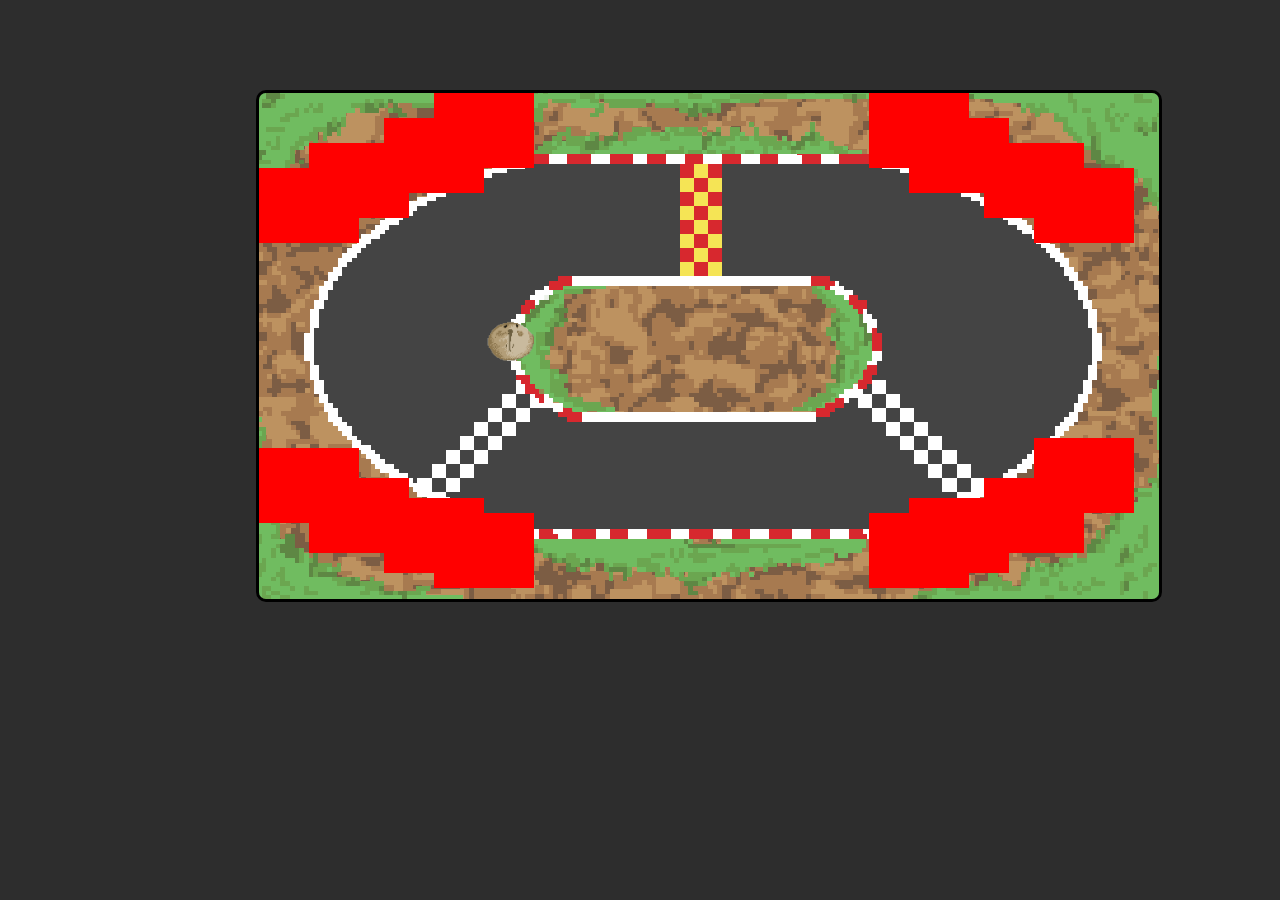
<file: Game/Nueva carpeta/Game.html>
<!DOCTYPE html>
<html>
<head>
<meta name="viewport" content="width=device-width, initial-scale=1.0"/>
<style>
	body {
		background-color: rgb(45, 45, 45);
	}
	
	canvas {
		border: 3px solid black;
		border-radius: 10px;
		position: fixed;
		left: 20%;
		top: 10%;
	}
	
	a {
		position: fixed;
		left: 47.5%;
		top: 90%;
	}
	
	a:link, a:visited {
		color: white;
		text-decoration: none;
		border-style: groove;
		border-width: 4px;
		padding: 10px;
		border-radius: 100px;
	}

	a:hover, a:active {
		color: rgb(2, 205, 255);
		text-decoration: none;
		border-width: 6px;
		border-style: groove;
		padding: 7px;
		border-color: rgb(2, 205, 255);
	}
		
</style>
</head>
<body onload="startGame()">

<script>

//RATAS
var copito;
var rayas;
//fondo
var myBackground;
//Rectangulos largos
var myObstacleDERECHA;
var myObstacleARRIBA;
var myObstacleIZQUIERDA;
var myObstacleABAJO;

//cuadrados
//abajo izquierda
var abajo1;
var abajo2;
var abajo3;
//abajo derecha
var abajo4;
var abajo5;
var abajo6;
var abajo7;
//arriba izquierda
var arriba0;
var arriba1;
var arriba2;
var arriba3;
//arriba derecha
var arriba4;
var arriba5;
var arriba6;
var arriba7;


function startGame() {



	   
//ratas
    copito = new component(50, 50, "hamster.png", 225, 225, "image");
    rayas = new component (50, 50, "hamster2.png", 225, 225, "image");
	    
//fondo
	   myBackground = new component(900, 506, "circuito.png", 0, 0, "image");
//gravilla
	//rectangulos
    myObstacleDERECHA = new component(900, 50, "transparent", 450, 475);
    myObstacleARRIBA = new component(900, 50, "transparent", 450, -15);
    myObstacleIZQUIERDA = new component(50, 506, "transparent", 875, 225);
    myObstacleABAJO = new component(50, 506, "transparent", -25, 225);
    //cuadrados
    //abajo izq
	abajo0 = new component(100, 75, "red", 0, 355);
    abajo1 = new component(100, 75, "red", 50, 385);
    abajo2 = new component(100, 75, "red", 125, 405);
    abajo3 = new component(100, 75, "red", 175, 420);
    //abajo der
    abajo4 = new component(100, 75, "red", 610, 420);
    abajo5 = new component(100, 75, "red", 650, 405);
    abajo6 = new component(100, 75, "red", 725, 385);
    abajo7 = new component(100, 75, "red", 775, 345);
    //arriba izq
	arriba0 = new component(100, 75, "red", 0, 75);
    arriba1 = new component(100, 75, "red", 175, 0);
    arriba2 = new component(100, 75, "red", 125, 25);
    arriba3 = new component(100, 75, "red", 50, 50);
    //arriba der
    arriba4 = new component(100, 75, "red", 610, 0);
    arriba5 = new component(100, 75, "red", 650,25);
    arriba6 = new component(100, 75, "red", 725, 50);
    arriba7 = new component(100, 75, "red", 775, 75);
    
    myGameArea.start();
}

var myGameArea = {
    canvas : document.createElement("canvas"),
    start : function() {
        this.canvas.width = 900;
        this.canvas.height = 506;
        this.context = this.canvas.getContext("2d");
        document.body.insertBefore(this.canvas, document.body.childNodes[0]);
        this.frameNo = 0;
        this.interval = setInterval(updateGameArea, 20);
        window.addEventListener('keydown', function (e) {
            e.preventDefault();
            myGameArea.keys = (myGameArea.keys || []);
            myGameArea.keys[e.keyCode] = (e.type == "keydown");
        })
        window.addEventListener('keyup', function (e) {
            myGameArea.keys[e.keyCode] = (e.type == "keydown");
        })
    },
    stop : function() {
        clearInterval(this.interval);
    },
    clear : function() {
        this.context.clearRect(0, 0, this.canvas.width, this.canvas.height);
    },
      stop : function() {
    clearInterval(this.interval);
  }
}

function component(width, height, color, x, y, type) {

this.type = type;
    if (type == "image") {
    this.image = new Image();
    this.image.src = color;
  }
  
   this.width = width;
    this.height = height;
    this.speedX = 0;
    this.speedY = 0;
    this.x = x;
    this.y = y;
    this.update = function() {
        ctx = myGameArea.context;
        if (type == "image") {
      ctx.drawImage(this.image,
        this.x,
        this.y,
        this.width, this.height);
    } else {
      ctx.fillStyle = color;
      ctx.fillRect(this.x, this.y, this.width, this.height);
    }

     
    }
	
    this.newPos = function() {
        this.x += this.speedX;
        this.y += this.speedY;
    }

      this.crashWith = function(otherobj) {
    var myleft = this.x - (this.width / 2);
    var myright = this.x + (this.width / 2);
    var mytop = this.y - (this.height / 2);
    var mybottom = this.y + (this.height / 2);
    var otherleft = otherobj.x - (otherobj.width / 2);
    var otherright = otherobj.x + (otherobj.width / 2);
    var othertop = otherobj.y - (otherobj.height / 2)
    var otherbottom = otherobj.y + (otherobj.height / 2);
    var crash = true;
    if ((mybottom < othertop) ||
    (mytop > otherbottom) ||
    (myright < otherleft) ||
    (myleft > otherright)) {
      crash = false;
    }
    return crash;
  }


}

function updateGameArea() {

 if (copito.crashWith(myObstacleDERECHA)||copito.crashWith(myObstacleARRIBA)||copito.crashWith(myObstacleIZQUIERDA)||copito.crashWith(myObstacleABAJO)||copito.crashWith(abajo0)||copito.crashWith(abajo1)||copito.crashWith(abajo2)||copito.crashWith(abajo3)||copito.crashWith(abajo4)||copito.crashWith(abajo5)||copito.crashWith(abajo6)||copito.crashWith(abajo7)){
 

    if (myGameArea.keys && myGameArea.keys[37]) {copito.speedX = 2; }
  if (myGameArea.keys && myGameArea.keys[39]) {copito.speedX = -2; }
  if (myGameArea.keys && myGameArea.keys[38]) {copito.speedY = 2; }
  if (myGameArea.keys && myGameArea.keys[40]) {copito.speedY = -2; }
    copito.newPos();
    copito.update();
	
	
   

    }
 if (rayas.crashWith(myObstacleDERECHA)||rayas.crashWith(myObstacleARRIBA)||rayas.crashWith(myObstacleIZQUIERDA)||rayas.crashWith(myObstacleABAJO)){
 
 	
    if (myGameArea.keys && myGameArea.keys[65]) {rayas.speedX = 2; }
  if (myGameArea.keys && myGameArea.keys[68]) {rayas.speedX = -2; }
  if (myGameArea.keys && myGameArea.keys[87]) {rayas.speedY = 2; }
  if (myGameArea.keys && myGameArea.keys[83]) {rayas.speedY = -2; }
  
    rayas.newPos();
   	rayas.update();

  
  } 
    myGameArea.clear();
	
    //fondo
	myBackground.newPos();
	myBackground.update();
    //rectangulos
    myObstacleDERECHA.update();
    myObstacleARRIBA.update();
    myObstacleIZQUIERDA.update();
    myObstacleABAJO.update();
    //cuadrados
	abajo0.update();
    abajo1.update();
    abajo2.update();
    abajo3.update();
	abajo4.update();
    abajo5.update();
    abajo6.update();
    abajo7.update();
	arriba0.update();
    arriba1.update();
    arriba2.update();
    arriba3.update();
	arriba4.update();
    arriba5.update();
    arriba6.update();
    arriba7.update();
    //ratas
    copito.moveAngle = 0;
    copito.speed = 0;
    rayas.moveAngle = 0;
    rayas.speed = 0;
 	rayas.speedX = 0;
 	rayas.speedY = 0;
    copito.speedX = 0;
   	copito.speedY = 0;




    if (myGameArea.keys && myGameArea.keys[37]) {copito.speedX = -4; }
  if (myGameArea.keys && myGameArea.keys[39]) {copito.speedX = 4; }
  if (myGameArea.keys && myGameArea.keys[38]) {copito.speedY = -4; }
  if (myGameArea.keys && myGameArea.keys[40]) {copito.speedY = 4; }
    copito.newPos();
    copito.update();


      if (myGameArea.keys && myGameArea.keys[65]) {rayas.speedX = -4; }
  if (myGameArea.keys && myGameArea.keys[68]) {rayas.speedX = 4; }
  if (myGameArea.keys && myGameArea.keys[87]) {rayas.speedY = -4; }
  if (myGameArea.keys && myGameArea.keys[83]) {rayas.speedY = 4; }
    rayas.newPos();
    rayas.update();
  }


  
</script>

</body>
</html>
</file>
<file: MainPage/MainPage.css>
body {
	background-image: url("Imagen/Background.jpeg");
	background-size: 100%;
	background-position: 0% 10%;
	background-repeat: no-repeat;
	background-color: rgb(45, 45, 45);
	font-family: "Times New Roman", Times, serif;
}

div {
	position: relative;
}

div#title {
	max-width: 600px;
	margin: auto;
	font-size: 28px;
	text-align: center;
	display: block;
	top: 60px;
}

h1 {
	color: rgb(2, 205, 255);
	text-align: center;
	margin-top: 60px;
	margin-bottom: 15px;
	font-size: 50px;
	text-decoration: overline underline;
}

img#left {
	max-width: 60px;
	max-height: 60px;
	position: fixed;
	left: 35%;
	top: 18%;
}

img#right {
	max-width: 60px;
	max-height: 60px;
	position: fixed;
	left: 60.5%;
	top: 18%;
}

div#links {
	max-width: 300px;
	margin: auto;
	font-size: 28px;
	text-align: center;
	position: fixed;
	top: 36%;
	left: 42%;
}

span.Zeldas {
	display: block;
	margin-bottom: 45px;
	max-width: 300px;
}

a:link, a:visited {
	color: white;
	text-decoration: none;
	border-style: groove;
	border-width: 4px;
	padding: 10px;
	border-radius: 100px;
}

a:hover, a:active {
	color: rgb(2, 205, 255);
	text-decoration: none;
	border-width: 6px;
	border-style: groove;
	padding: 7px;
	border-color: rgb(2, 205, 255);
}
</file>
